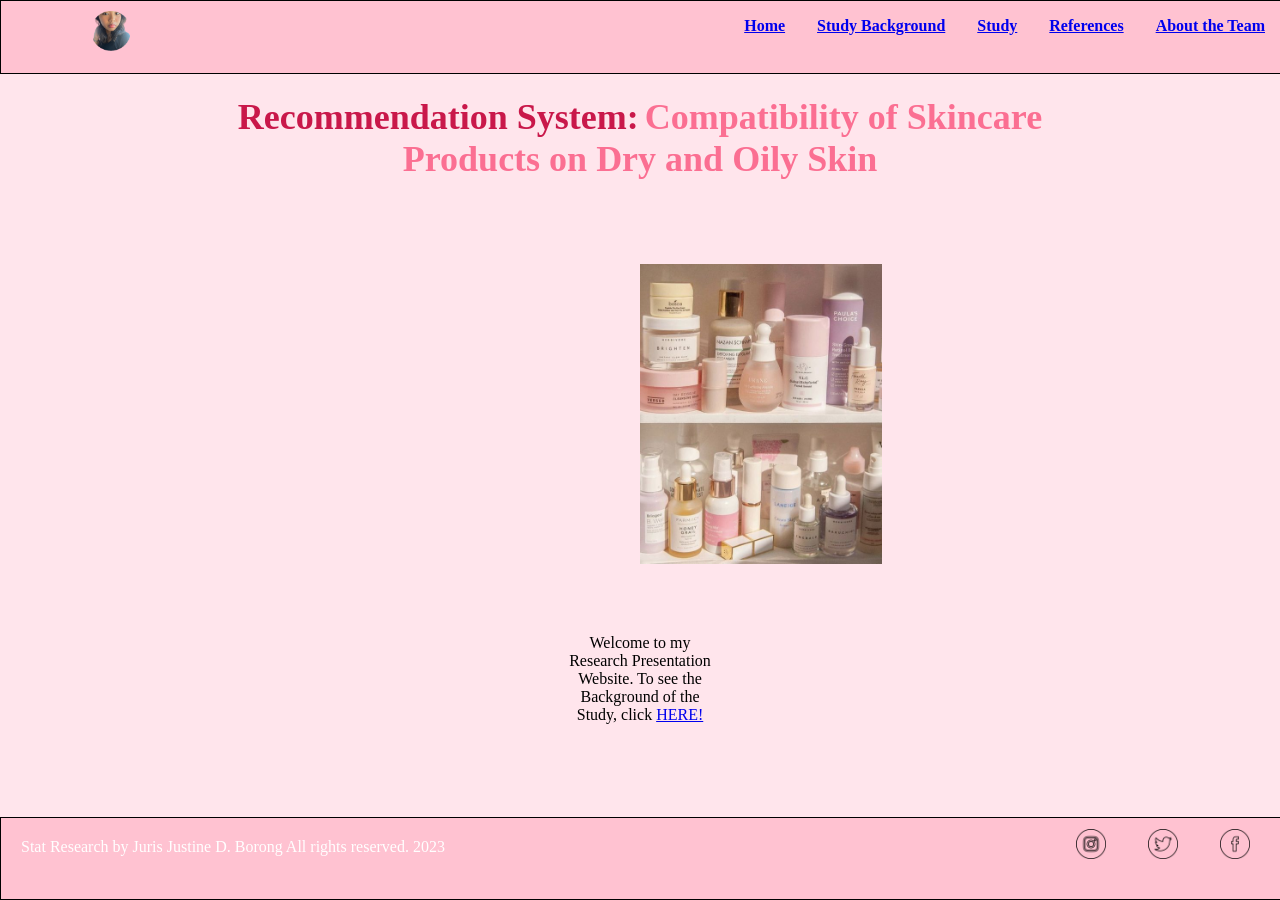
<file: index.html>
<!DOCTYPE html>
<html lang="en">
<head>
    <meta charset="UTF-8">
    <meta name="viewport" content="width=device-width, initial-scale=1.0">
    <title>Home</title>
</head>
<body>
    <div class="Backdrop"> <!--my background!-->
        <div id="navbar"> 
            <div class="logo"> 
                <img src="images/PPP-removebg-preview.png" height="40px">

            </div>

            <div class="Abt"> <!--links for navbar!-->
                <div class="links">
                    <a href="abt.html">About the Team</a>
                </div>
            </div>

            <div class="Ref">
            <div class="links">
                <a href="ref.html">References</a>
            </div>
            </div>

            <div class="Study">
                <div class="links">
                    <a href="study.html">Study</a>
                </div>
            </div>

            <div class="SB">
                <div class="links">
                    <a href="studybg.html">Study Background</a>
                </div>
            </div>

            <div class="Home">
            <div class="links">
                <a href="homepage.html">Home</a>
            </div>
            </div>
    
  
    <div class="Intro"> <!--mainly for the heading. inspired by my aa1-->
        
        <div class="heading">
            <h2 class="font">Recommendation System:</h2>
            <h2 class="title">Compatibility of Skincare Products on Dry and Oily Skin</h2>
            
            
        </div>
    </div>
    
    
    </div>
    
    <div class="pic">
        <img src="images/poopsi.jpg" height="300px">
    </div>
    
    <div class="sentence">
        <p>Welcome to my Research Presentation Website. To see the Background of the Study, click <a href="studybg.html">HERE!</a></p>
    </div>
    <div class="footer"> <!--for my footer-->
        <div class="credits">
            <p>Stat Research by Juris Justine D. Borong All rights reserved. 2023</p>
        </div>
        <div class="socmed">
            <div class="links2">
                <a href=https://www.facebook.com/jurisjustine.borong.94>
                    <img class="circle" src="images/facebook_4628653.png" alt="Facebook" height="30px" width="30px">
                </a>
            </div>
           <div class="links2">
                <a href="https://twitter.com/bjurisjustine">
                    <img class="circle" src="images/twitter_4628695.png" alt="Twitter" height="30px" width="30px">
                </a>
           </div>
            <div class="links2">
                <a href="https://www.instagram.com/bjurisjustine/">
                    <img class="circle" src="images/instagram_4628656.png" alt="Instagram" height="30px" width="30px">
                </a>
            </div>
        </div>
    
    <link rel="stylesheet" href="style.css">
</body>
</html>
</file>
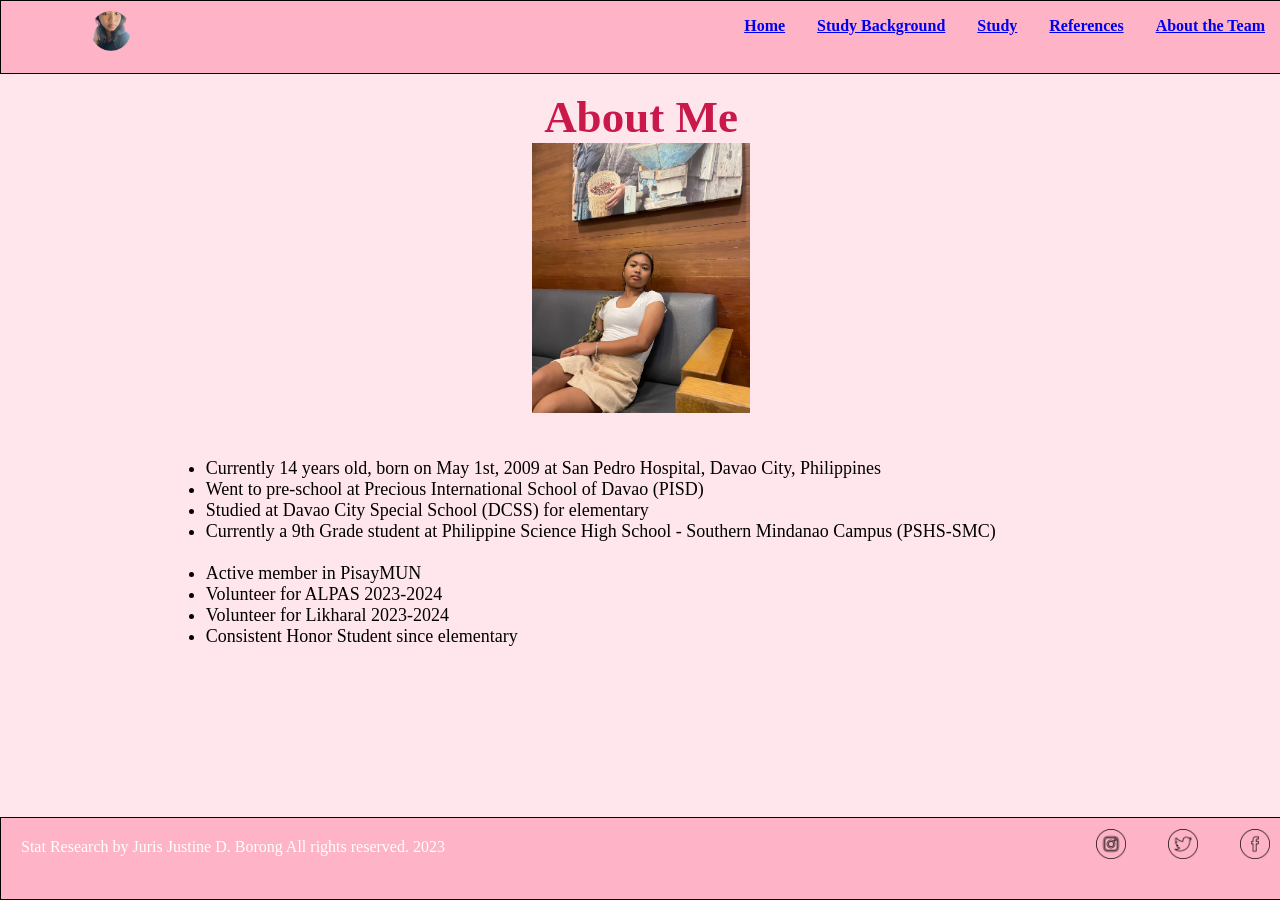
<file: abt.html>
<!DOCTYPE html>
<html lang="en">
<head>
    <meta charset="UTF-8">
    <meta name="viewport" content="width=device-width, initial-scale=1.0">
    <title>About Me</title>
</head>
<body>
    <div class="Backdrop">
        <div id="navbar2">
            <div class="logo2">
                <img src="images/PPP-removebg-preview.png" height="40px">

            </div>

            <div class="Abt">
                <div class="links">
                    <a href="abt.html">About the Team</a>
                </div>
            </div>

            <div class="Ref">
            <div class="links">
                <a href="ref.html">References</a>
            </div>
            </div>

            <div class="Study">
                <div class="links">
                    <a href="study.html">Study</a>
                </div>
            </div>

            <div class="SB">
                <div class="links">
                    <a href="studybg.html">Study Background</a>
                </div>
            </div>

            <div class="Home">
            <div class="links">
                <a href="homepage.html">Home</a>
            </div>
            </div>
    

        <div class="AbMe"> <!--about me consists of a header, image, and unorganized list-->
            <h1> About Me </h1>
            <img src="images/IMG_2778.jpg" height="300px";>

        <ul>
            <li>Currently 14 years old, born on May 1st, 2009 at San Pedro Hospital, Davao City, Philippines</li>
            <li>Went to pre-school at Precious International School of Davao (PISD)</li>
            <li>Studied at Davao City Special School (DCSS) for elementary</li>
            <li>Currently a 9th Grade student at Philippine Science High School - Southern Mindanao Campus (PSHS-SMC)</li>

            <br>
            <li>Active member in PisayMUN </li>
            <li>Volunteer for ALPAS 2023-2024</li>
            <li>Volunteer for Likharal 2023-2024</li>
            <li>Consistent Honor Student since elementary</li>

        </ul>
        
        </div>
            
    

    <div class="footer2">
        <div class="credits">
            <p>Stat Research by Juris Justine D. Borong All rights reserved. 2023</p>
        </div>
        <div class="socmed">
            <div class="links2">
                <a href=https://www.facebook.com/jurisjustine.borong.94>
                    <img class="circle" src="images/facebook_4628653.png" alt="Facebook" height="30px" width="30px">
                </a>
            </div>
           <div class="links2">
                <a href="https://twitter.com/bjurisjustine">
                    <img class="circle" src="images/twitter_4628695.png" alt="Twitter" height="30px" width="30px">
                </a>
           </div>
            <div class="links2">
                <a href="https://www.instagram.com/bjurisjustine/">
                    <img class="circle" src="images/instagram_4628656.png" alt="Instagram" height="30px" width="30px">
                </a>
            </div>
        </div>
    
    <link rel="stylesheet" href="style.css">
</body>
</html>
</file>
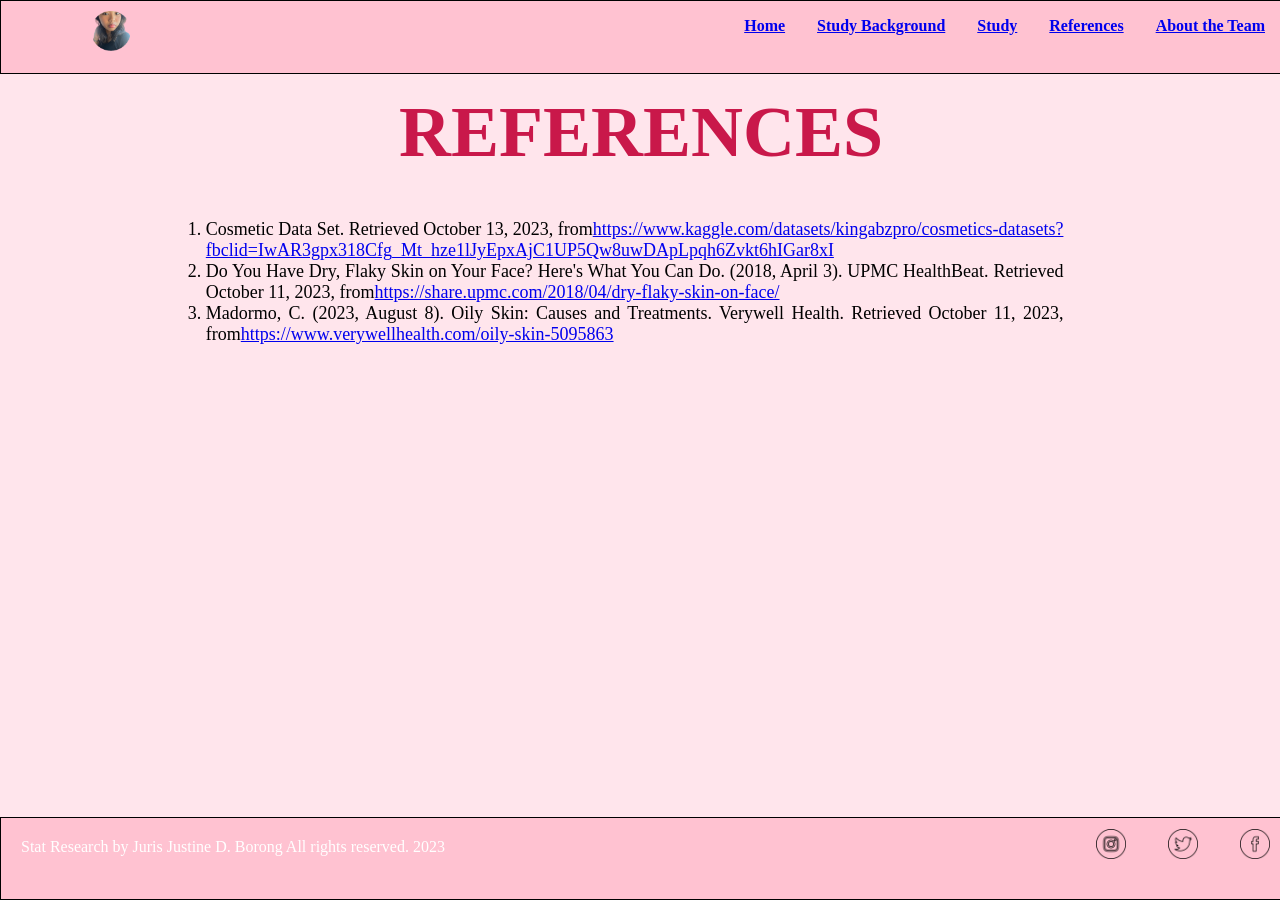
<file: ref.html>
<!DOCTYPE html>
<html lang="en">
<head>
    <meta charset="UTF-8">
    <meta name="viewport" content="width=device-width, initial-scale=1.0">
    <title>References</title>
</head>
<body>
    <div class="Backdrop">
        <div id="navbar">
            <div class="logo">
                <img src="images/PPP-removebg-preview.png" height="40px">

            </div>

            <div class="Abt">
                <div class="links">
                    <a href="abt.html">About the Team</a>
                </div>
            </div>

            <div class="Ref">
            <div class="links">
                <a href="ref.html">References</a>
            </div>
            </div>

            <div class="Study">
                <div class="links">
                    <a href="study.html">Study</a>
                </div>
            </div>

            <div class="SB">
                <div class="links">
                    <a href="studybg.html">Study Background</a>
                </div>
            </div>

            <div class="Home">
            <div class="links">
                <a href="homepage.html">Home</a>
            </div>
            </div>
    
            

        <div class="refer"> <!--my references-->
        <h1>REFERENCES</h1>
           <ol>
                <li> Cosmetic Data Set. Retrieved October 13, 2023, from<a href="https://www.kaggle.com/datasets/kingabzpro/cosmetics-datasets?fbclid=IwAR3gpx318Cf g_Mt_hze1lJyEpxAjC1UP5Qw8uwDApLpqh6Zvkt6hIGar8xI">https://www.kaggle.com/datasets/kingabzpro/cosmetics-datasets?fbclid=IwAR3gpx318Cfg_Mt_hze1lJyEpxAjC1UP5Qw8uwDApLpqh6Zvkt6hIGar8xI</a></li>
           
                <li>Do You Have Dry, Flaky Skin on Your Face? Here's What You Can Do. (2018, April 3). UPMC HealthBeat. Retrieved October 11, 2023, from<a href="https://share.upmc.com/2018/04/dry-flaky-skin-on-face/">https://share.upmc.com/2018/04/dry-flaky-skin-on-face/</a></li>
                    
                <li>Madormo, C. (2023, August 8). Oily Skin: Causes and Treatments. Verywell Health. Retrieved October 11, 2023, from<a href="https://www.verywellhealth.com/oily-skin-5095863">https://www.verywellhealth.com/oily-skin-5095863</a></li>

           </ol>
       
        
   
    
    
    
    
    
    
    
        <div class="footer">
        <div class="credits">
            <p>Stat Research by Juris Justine D. Borong All rights reserved. 2023</p>
        </div>
        <div class="socmed">
            <div class="links2">
                <a href=https://www.facebook.com/jurisjustine.borong.94>
                    <img class="circle" src="images/facebook_4628653.png" alt="Facebook" height="30px" width="30px">
                </a>
            </div>
           <div class="links2">
                <a href="https://twitter.com/bjurisjustine">
                    <img class="circle" src="images/twitter_4628695.png" alt="Twitter" height="30px" width="30px">
                </a>
           </div>
            <div class="links2">
                <a href="https://www.instagram.com/bjurisjustine/">
                    <img class="circle" src="images/instagram_4628656.png" alt="Instagram" height="30px" width="30px">
                </a>
            </div>
        </div>
    
    <link rel="stylesheet" href="style.css">
</body>
</html>
</file>
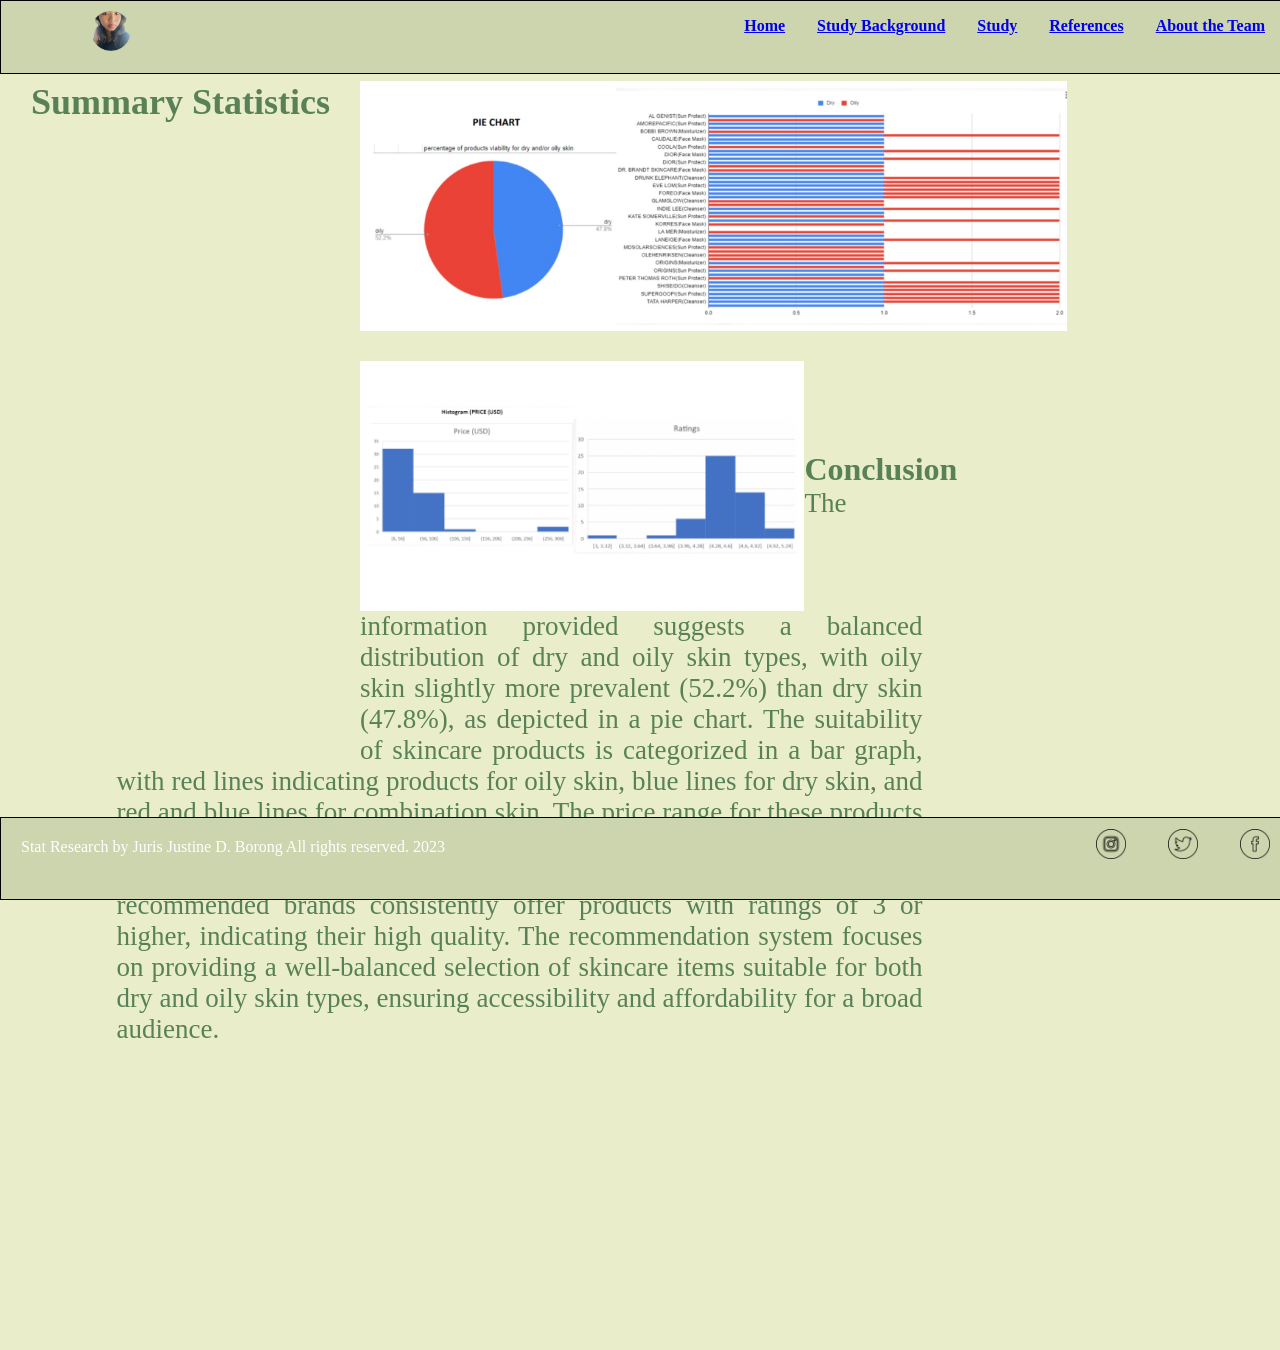
<file: study.html>
<!DOCTYPE html>
<html lang="en">
<head>
    <meta charset="UTF-8">
    <meta name="viewport" content="width=device-width, initial-scale=1.0">
    <title>Study</title>
</head>
<body>
    <div class="Backdrop2">
        <div id="navbar3">
            <div class="logo3">
                <img src="images/PPP-removebg-preview.png" height="40px">

            </div>

            <div class="Abt">
                <div class="links">
                    <a href="abt.html">About the Team</a>
                </div>
            </div>

            <div class="Ref">
            <div class="links">
                <a href="ref.html">References</a>
            </div>
            </div>

            <div class="Study">
                <div class="links">
                    <a href="study.html">Study</a>
                </div>
            </div>

            <div class="SB">
                <div class="links">
                    <a href="studybg.html">Study Background</a>
                </div>
            </div>

            <div class="Home">
            <div class="links">
                <a href="homepage.html">Home</a>
            </div>
            </div>
    
    <div class="SumS"><h1>Summary Statistics</h1></div> <!--for the header-->
    
     <div class="bodycontent1"> <!--so here are the data mostly needed for the summary statistics. i collaged them for it's easy to code and see.-->
        <img src="images/quali.jpg">
        <img src="images/histo.png">
     </div>
    
    <div class="con"> <!--conclusion with the header and the paragraph-->
        <h1>Conclusion</h1>


        <p>The information provided suggests a balanced distribution of dry and oily skin types, 
            with oily skin slightly more prevalent (52.2%) than dry skin (47.8%), as depicted in a pie chart. 
            The suitability of skincare products is categorized in a bar graph, with red lines indicating products for oily skin, 
            blue lines for dry skin, and red and blue lines for combination skin. The price range for these products spans from $5 to $125
            , and notably, more affordable options are available than luxury ones, making it budget-friendly for consumers. The recommended brands 
            consistently offer products with ratings of 3 or higher, indicating their high quality. The recommendation system focuses on 
            providing a well-balanced selection of skincare items suitable for both dry and oily skin types, ensuring accessibility and 
            affordability for a broad audience.</p>

    </div>
    

    
    <div class="footer3">
        <div class="credits">
            <p>Stat Research by Juris Justine D. Borong All rights reserved. 2023</p>
        </div>
        <div class="socmed">
            <div class="links2">
                <a href=https://www.facebook.com/jurisjustine.borong.94>
                    <img class="circle" src="images/facebook_4628653.png" alt="Facebook" height="30px" width="30px">
                </a>
            </div>
           <div class="links2">
                <a href="https://twitter.com/bjurisjustine">
                    <img class="circle" src="images/twitter_4628695.png" alt="Twitter" height="30px" width="30px">
                </a>
           </div>
            <div class="links2">
                <a href="https://www.instagram.com/bjurisjustine/">
                    <img class="circle" src="images/instagram_4628656.png" alt="Instagram" height="30px" width="30px">
                </a>
            </div>
        </div>
    
    <link rel="stylesheet" href="style.css">
</body>
</html>
</file>
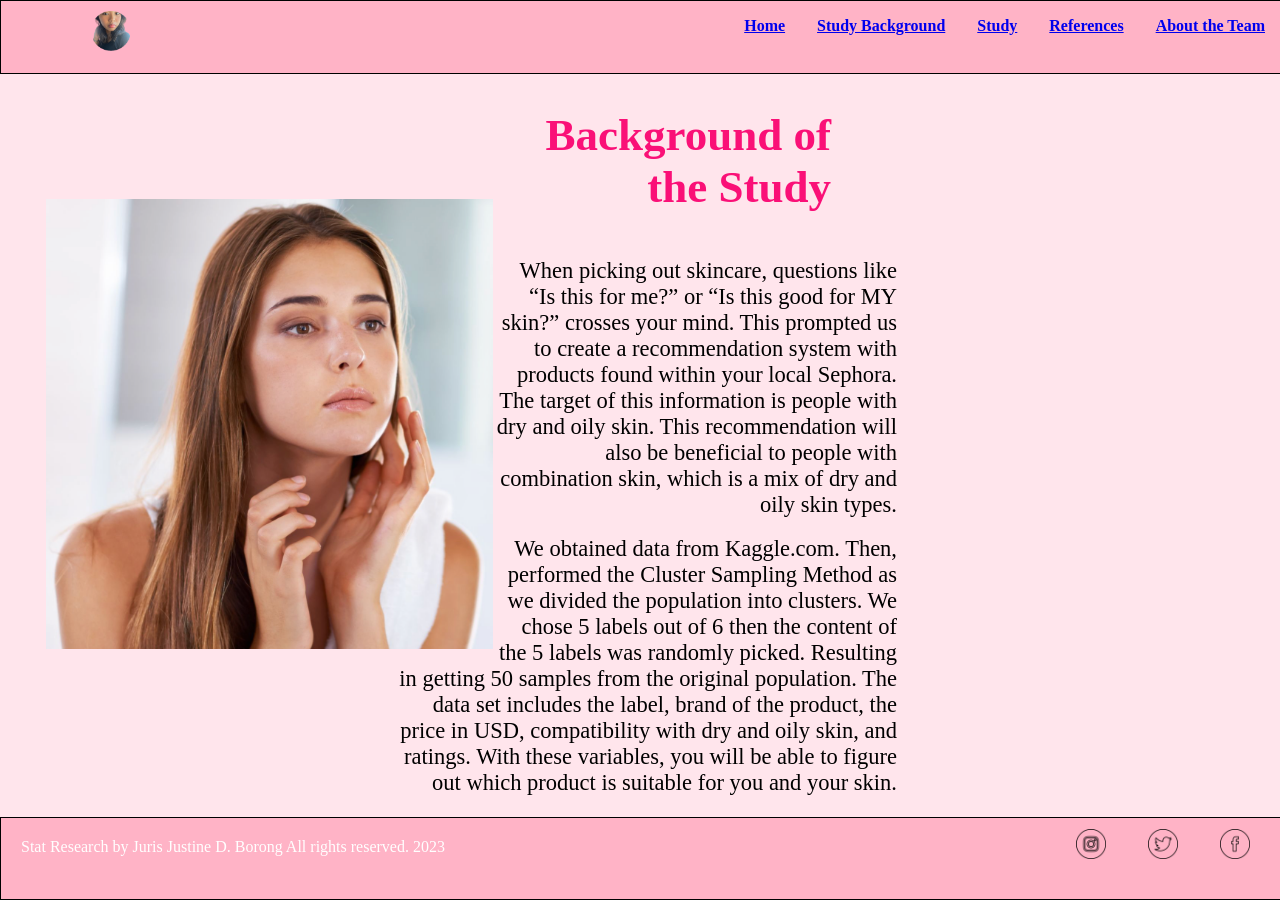
<file: studybg.html>
<!DOCTYPE html>
<html lang="en">
<head>
    <meta charset="UTF-8">
    <meta name="viewport" content="width=device-width, initial-scale=1.0">
    <title>Home</title>
</head>
<body>
    <div class="Backdrop">
        <div id="navbar2">
            <div class="logo2">
                <img src="images/PPP-removebg-preview.png" height="40px">

            </div>

            <div class="Abt">
                <div class="links">
                    <a href="abt.html">About the Team</a>
                </div>
            </div>

            <div class="Ref">
            <div class="links">
                <a href="ref.html">References</a>
            </div>
            </div>

            <div class="Study">
                <div class="links">
                    <a href="study.html">Study</a>
                </div>
            </div>

            <div class="SB">
                <div class="links">
                    <a href="studybg.html">Study Background</a>
                </div>
            </div>

            

            <div class="Home">
            <div class="links">
                <a href="homepage.html">Home</a>
            </div>
            </div>
            
    
           
                
                <div class = "sulod"> <!--so this is the div for the img and study background-->
                    
                    <img src = "images/tooties.png">
                    <h1>Background of the Study</h1>
                    <p>When picking out skincare, questions like “Is this for me?” or “Is this good for MY skin?” 
                        crosses your mind. This prompted us to create a recommendation system with products found within your local
                         Sephora. The target of this information is people with dry and oily skin.  
                         This recommendation will also be beneficial to people with combination skin,
                         which is a mix of dry and oily skin types. 
                         
                    </p>
                    <br>
                    <p>
                         We obtained data from Kaggle.com. Then, performed 
                         the Cluster Sampling 
                         Method as we divided the population into clusters. 
                         We chose 5 labels out of 6 then the content of the 5 labels was 
                        randomly picked. Resulting in getting 50 samples from the original population. The data set includes the label, 
                        brand of the product, the price in USD, compatibility with dry and oily skin, and ratings. With these variables,
                         you will be able to figure out which product is suitable for you and your skin.
                         </p>
        


    

                
            </div>

            
            </div>
            
            
   
   
        
   
   
   
   
   
   
   
   
   
   
   
            <div class="footer2">
        <div class="credits">
            <p>Stat Research by Juris Justine D. Borong All rights reserved. 2023</p>
        </div>
        <div class="socmed">
            <div class="links2">
                <a href=https://www.facebook.com/jurisjustine.borong.94>
                    <img class="circle" src="images/facebook_4628653.png" alt="Facebook" height="30px" width="30px">
                </a>
            </div>
           <div class="links2">
                <a href="https://twitter.com/bjurisjustine">
                    <img class="circle" src="images/twitter_4628695.png" alt="Twitter" height="30px" width="30px">
                </a>
           </div>
            <div class="links2">
                <a href="https://www.instagram.com/bjurisjustine/">
                    <img class="circle" src="images/instagram_4628656.png" alt="Instagram" height="30px" width="30px">
                </a>
            </div>
        </div>
    
    <link rel="stylesheet" href="style.css">
</body>
</html>
</file>
<file: style.css>
*{ 
    margin: 0px; padding: 0px;
}

.links{ /*to make the link inline*/
    display:inline;
}

.Backdrop{ /*to set the height and the color*/
    background-color: #ffe5ec;
    height: 100vh;
}
.Backdrop2{ /*to set the height and the color*/
    background-color:#E9EDC9;
    height: 150vh;
}
.footer3{ /* I have like 3 footers because I wanted to make it like a reverse watermelon something*/
   position: fixed;
    bottom: 0vh;
    left: 0vw;
    background-color:#CCD5AE;
    border: black solid 1px;
    height: 9vh;
    width: 100vw;
    
}

#navbar{ /*for the navbar*/
    height: 8vh;
    width: 100vw;
    border: 1px solid black;
    text-align: right;
    background-color:#FFC2D1 ;
    text-shadow: black;
    margin-left: 0%;
}

.Home{ /*for the links on my navbar. played with margin and padding for the positioning*/
    margin: 5px;
    padding: 11px; 
    display: inline-flex;
    float: right;
    font-family: Georgia, 'Times New Roman', Times, serif;
    font-weight: bolder;

}

.SB{ /*for the links on my navbar. played with margin and padding for the positioning*/
    margin: 5px;
    padding: 11px; 
    display: inline-flex;
    float: right;
    font-family: Georgia, 'Times New Roman', Times, serif;
    font-weight: bolder;

}

.Study{ /*for the links on my navbar. played with margin and padding for the positioning*/
    margin: 5px;
    padding: 11px; 
    display: inline-flex;
    float: right;
    font-family: Georgia, 'Times New Roman', Times, serif;
    font-weight: bolder;

}
.Ref{ /*for the links on my navbar. played with margin and padding for the positioning*/
    margin: 5px;
    padding: 11px; 
    display: inline-flex;
    float: right;
    font-family: Georgia, 'Times New Roman', Times, serif;
    font-weight: bolder;

}
.Abt{ /*for the links on my navbar. played with margin and padding for the positioning*/
    margin: 5px;
    padding: 11px; 
    display: inline-flex;
    float: right;
    font-family: Georgia, 'Times New Roman', Times, serif;
    font-weight: bolder;
}

.links a :hover{opacity: .25; transition: .4s;}

.logo{ /* my logo. i used to have a border here then i realized i didnt need it*/
    display: inline-block;
    position: absolute;
    margin-top: 10px;
    left: 10vh;
    width:40px;
    height: 40px;
}
.Intro{
    position: relative;
    text-align: center;
    font-family: Georgia, 'Times New Roman', Times, serif;
    display:inline;
    margin: 85px;
    padding:10px;
    position: absolute;
    left: 12.5vh; /*experimented with how these worked*/
    right: 12.5vh;
    height: 70vh;
    
    
}
.heading{
    font-size:x-large;
    font-weight: bolder;
}

.title{
    display: inline;
    color:#fb6f92;
    font-family: cursive;
}
.font{
    display: inline;
    color:#c9184a;
}

.pic{
    display:inline;
    margin: 20vh;
    padding:10px;
    position: absolute;
    left: 50vh;
    right: 50vh;
    height: 30px;

}

.sentence{
    color: black;
    font-family: Georgia, 'Times New Roman', Times, serif;
    position: absolute;
    margin:60vh;
    padding:20px;
    text-align:center;
    
    
}

.footer{
    position: absolute;
    bottom: 0vh;
    left: 0vw;
    background-color: #FFC2D1;
    border: black solid 1px;
    height: 9vh;
    width: 100vw;
    
}
.credits{
    padding: 10px;
    margin: 10px;
    color:white;
    float:left;
}

.links2{
    display:inline;
    
}
.links2 a{
    float:right;
    text-decoration: none;
    margin: 10px;
    padding: 1px;
    opacity: 1;
    transition: .4s;
    height:10px;
    width: 50px;
}
.links2 a:hover{opacity: .25; transition: .4s;}

#navbar2{ /* had to do dupes of each div because diff color each page*/
    height: 8vh;
    width: 100vw;
    border: 1px solid black;
    text-align: right;
    background-color:#FFB3C6 ;
    text-shadow: black;
}
.footer2{ /* had to do dupes of each div because diff color each page*/
    position:absolute;
    bottom: 0vh;
    left: 0vw;
    background-color:#FFB3C6;
    border: black solid 1px;
    height: 9vh;
    width: 100vw;
    
}
.logo2{/* had to do dupes of each div because diff color each page*/
    display: inline-block;
    position: absolute;
    margin-top: 10px;
    left: 10vh;
    width:40px;
    height: 40px;;
}

#navbar3{ /* had to do dupes of each div because diff color each page*/
    height: 8vh;
    width: 100vw;
    border: 1px solid black;
    text-align: right;
    background-color:#CCD5AE ;
    text-shadow: black;
}

.logo3{ /* had to do dupes of each div because diff color each page*/
    display: inline-block;
    position: absolute;
    margin-top: 10px;
    left: 10vh;
    width:40px;
    height: 40px;
}


.sulod img{ /*this is for my study background. experimented with the margins*/
    height:50vh;
    display: inline-block;
    float: left;
    margin-top:10vh;
    margin-left: 5vh;
}

.sulod h1{ /*this is for my study background. experimented with the margins*/
    margin-right: 50vh;
    margin-top: 12vh;;
    font-size: 5vh;
    font-family: Georgia;
    color: #FA1077;
    margin-bottom: 5vh;;
}

.sulod p{ /*this is for my study background. experimented with the margins. i had to ask for help for this*/
    font-size: 2.5vh; 
    width: 40%; 
    margin: auto; 
    font-family: cormorant infant; 
    
}

.SumS h1{ /*Summary Statistics header*/
    color:#588157; 
    float: left; 
    margin-top: 50px;
    padding: 30px;
    font-size: 4vh;
    font-weight: bolder; 
    right: 145vh;
    height: 70vh;
}

.bodycontent1 img{ /*this thing simplified the chore job*/
    display: flex;
    justify-content: space-between;
    flex: 5;
    height:250px;
    margin-top: 30px;
    float: left;
}

.con h1{ /*conclusion header*/
    color:#588157; 
    margin-top: 50vh;
    margin-right: 50vh;
    padding-right: 100vh;
    
}

.con p{ /*conclusion paragraph*/
    font-size: 3vh;
    margin-left: 2vw; 
    margin-right: 28vw; 
    text-align: justify; 
    color: #588157; 
    padding-left: 10vh;

   
   

}
.refer h1{ /*header for references*/
    margin-top: 10vh;
    font-size: 8vh;
    font-family: Georgia, 'Times New Roman', Times, serif;
    text-align: center;
    color: #c9184a;
}

.refer ol{ /*organized list for the references*/
    margin-left: 16vw;
    margin-right: 17vw;
    margin-top: 5vh;
    font-size: 2vh;
    text-align: justify;
}

.AbMe h1{ /*header for the About Me*/
    margin-top: 10vh;
    font-size: 5vh;
    font-family: Georgia, 'Times New Roman', Times, serif;
    text-align: center;
    color: #c9184a;
}

.AbMe img{
    height: 30vh;
    display: block;
    margin-left: auto;
    margin-right: auto;
}

.AbMe ul{ /*my personal background and facts*/
    margin-left: 16vw;
    margin-right: 17vw;
    margin-top: 5vh;
    font-size: 2vh;
    text-align: justify;
}
</file>
